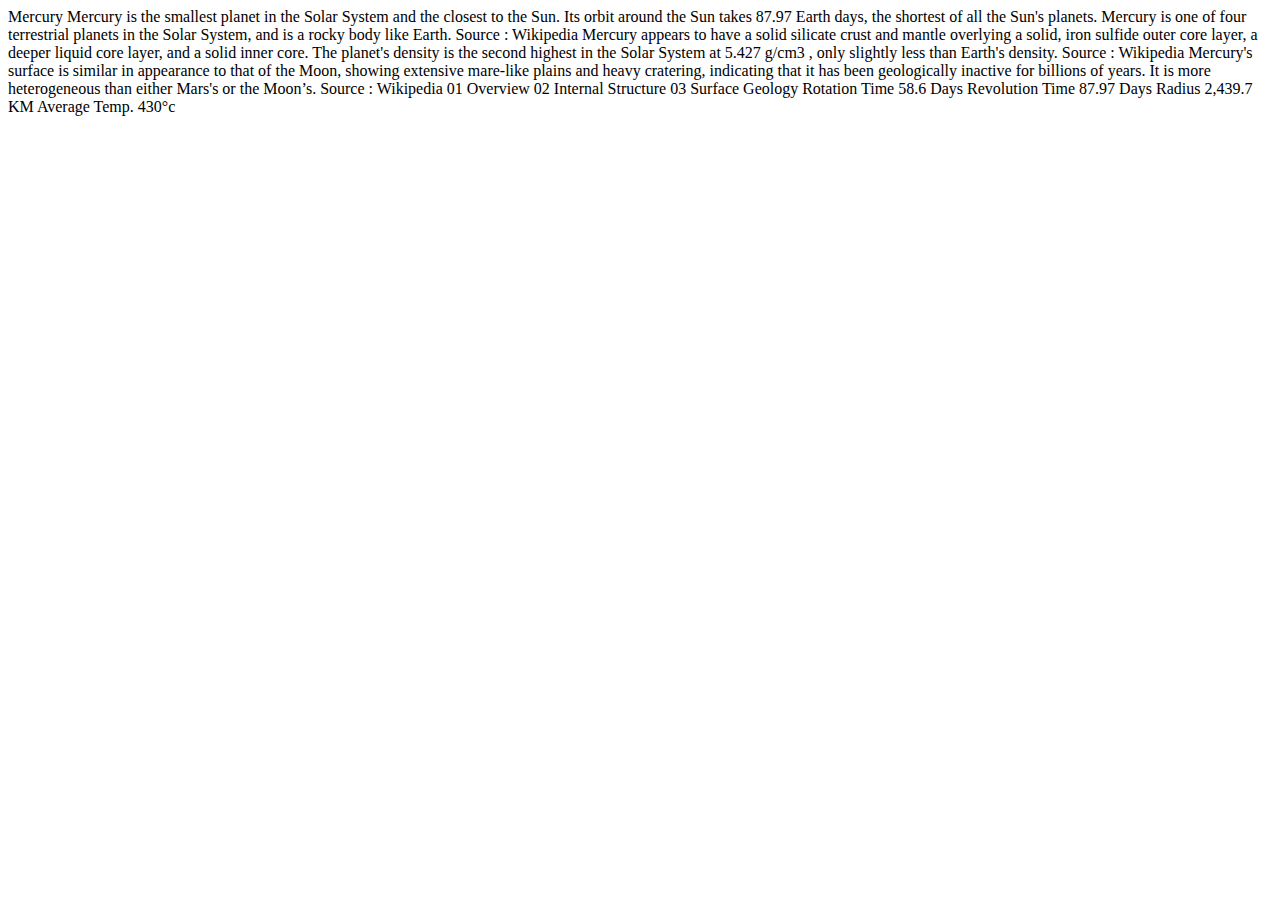
<file: assets/index.html>
<!DOCTYPE html>
<html lang="en">
<head>
  <meta charset="UTF-8">
  <meta name="viewport" content="width=device-width, initial-scale=1.0">

  <link rel="icon" type="image/png" sizes="32x32" href="./assets/favicon-32x32.png">
  
  <title>Frontend Mentor | Planets fact site</title>
</head>
<body>
  Mercury

  <!-- Overview Content Start -->

  Mercury is the smallest planet in the Solar System and the closest 
  to the Sun. Its orbit around the Sun takes 87.97 Earth days, the 
  shortest of all the Sun's planets. Mercury is one of four terrestrial 
  planets in the Solar System, and is a rocky body like Earth.

  Source : Wikipedia <!-- URL: https://en.wikipedia.org/wiki/Mercury_(planet) -->

  <!-- Overview Content End -->

  <!-- Internal Structure Content Start -->

  Mercury appears to have a solid silicate crust and mantle overlying a 
  solid, iron sulfide outer core layer, a deeper liquid core layer, and 
  a solid inner core. The planet's density is the second highest in the 
  Solar System at 5.427 g/cm3 , only slightly less than Earth's density.

  Source : Wikipedia <!-- URL: https://en.wikipedia.org/wiki/Mercury_(planet)#Internal_structure -->

  <!-- Internal Structure Content End -->

  <!-- Surface Geology Content Start -->

  Mercury's surface is similar in appearance to that of the Moon, showing 
  extensive mare-like plains and heavy cratering, indicating that it has 
  been geologically inactive for billions of years. It is more heterogeneous 
  than either Mars's or the Moon’s.

  Source : Wikipedia <!-- URL: https://en.wikipedia.org/wiki/Mercury_(planet)#Surface_geology -->

  <!-- Surface Geology Content End -->

  01 Overview
  02 Internal Structure
  03 Surface Geology

  Rotation Time
  58.6 Days

  Revolution Time
  87.97 Days

  Radius
  2,439.7 KM

  Average Temp.
  430°c
</body>
</html>
</file>
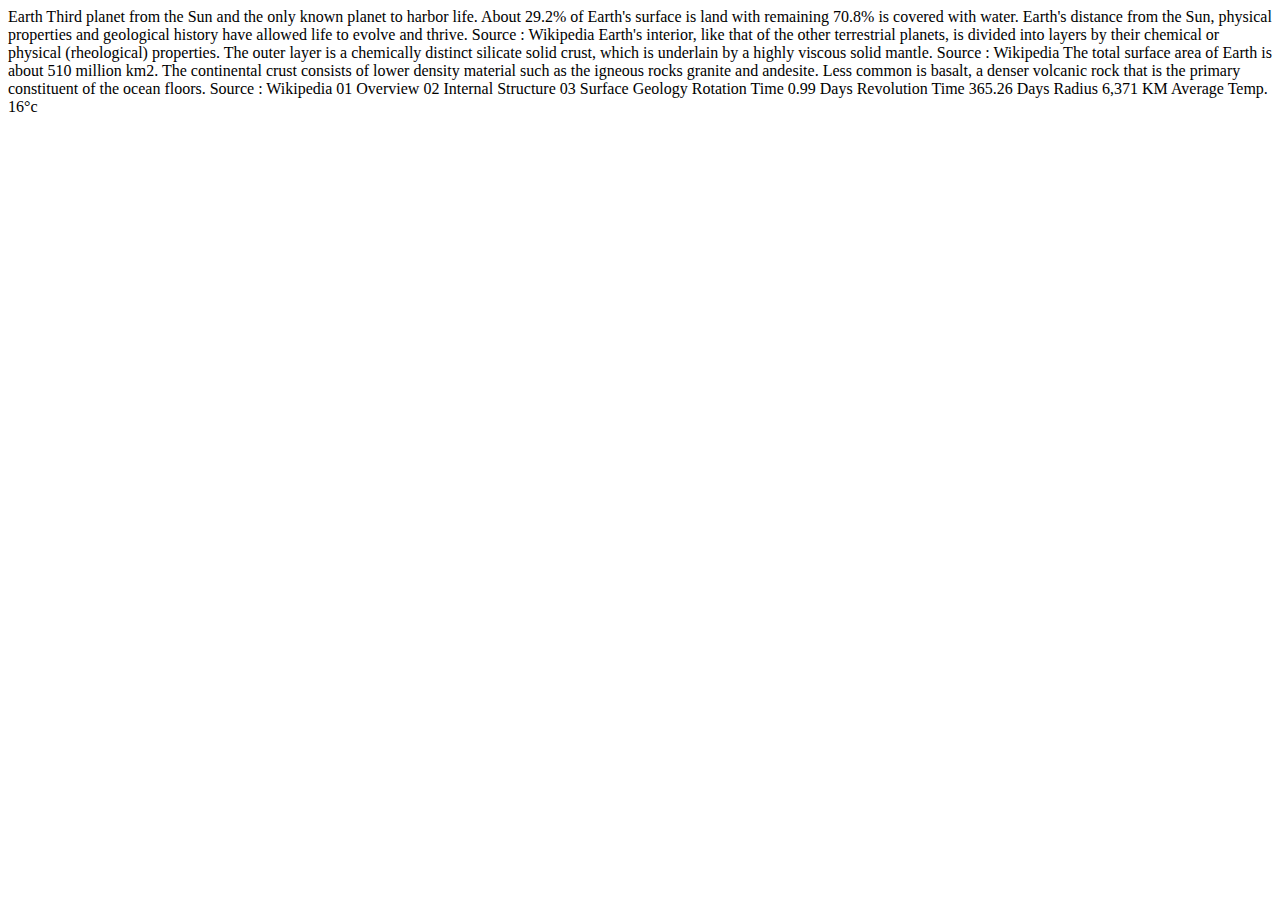
<file: earth.html>
<!DOCTYPE html>
<html lang="en">
<head>
  <meta charset="UTF-8">
  <meta name="viewport" content="width=device-width, initial-scale=1.0">

  <link rel="icon" type="image/png" sizes="32x32" href="./assets/favicon-32x32.png">
  
  <title>Frontend Mentor | Planets fact site</title>
</head>
<body>
  Earth

  <!-- Overview Content Start -->

  Third planet from the Sun and the only known planet to harbor life. 
  About 29.2% of Earth's surface is land with remaining 70.8% is 
  covered with water. Earth's distance from the Sun, physical properties 
  and geological history have allowed life to evolve and thrive.

  Source : Wikipedia <!-- URL: https://en.wikipedia.org/wiki/Earth -->

  <!-- Overview Content End -->

  <!-- Internal Structure Content Start -->

  Earth's interior, like that of the other terrestrial planets, is divided 
  into layers by their chemical or physical (rheological) properties. The 
  outer layer is a chemically distinct silicate solid crust, which is 
  underlain by a highly viscous solid mantle.

  Source : Wikipedia <!-- URL: https://en.wikipedia.org/wiki/Earth#Internal_structure -->

  <!-- Internal Structure Content End -->

  <!-- Surface Geology Content Start -->

  The total surface area of Earth is about 510 million km2. The continental 
  crust consists of lower density material such as the igneous rocks granite 
  and andesite. Less common is basalt, a denser volcanic rock that is the 
  primary constituent of the ocean floors.

  Source : Wikipedia <!-- URL: https://en.wikipedia.org/wiki/Earth#Surface -->

  <!-- Surface Geology Content End -->

  01 Overview
  02 Internal Structure
  03 Surface Geology

  Rotation Time
  0.99 Days

  Revolution Time
  365.26 Days

  Radius
  6,371 KM

  Average Temp.
  16°c
</body>
</html>
</file>
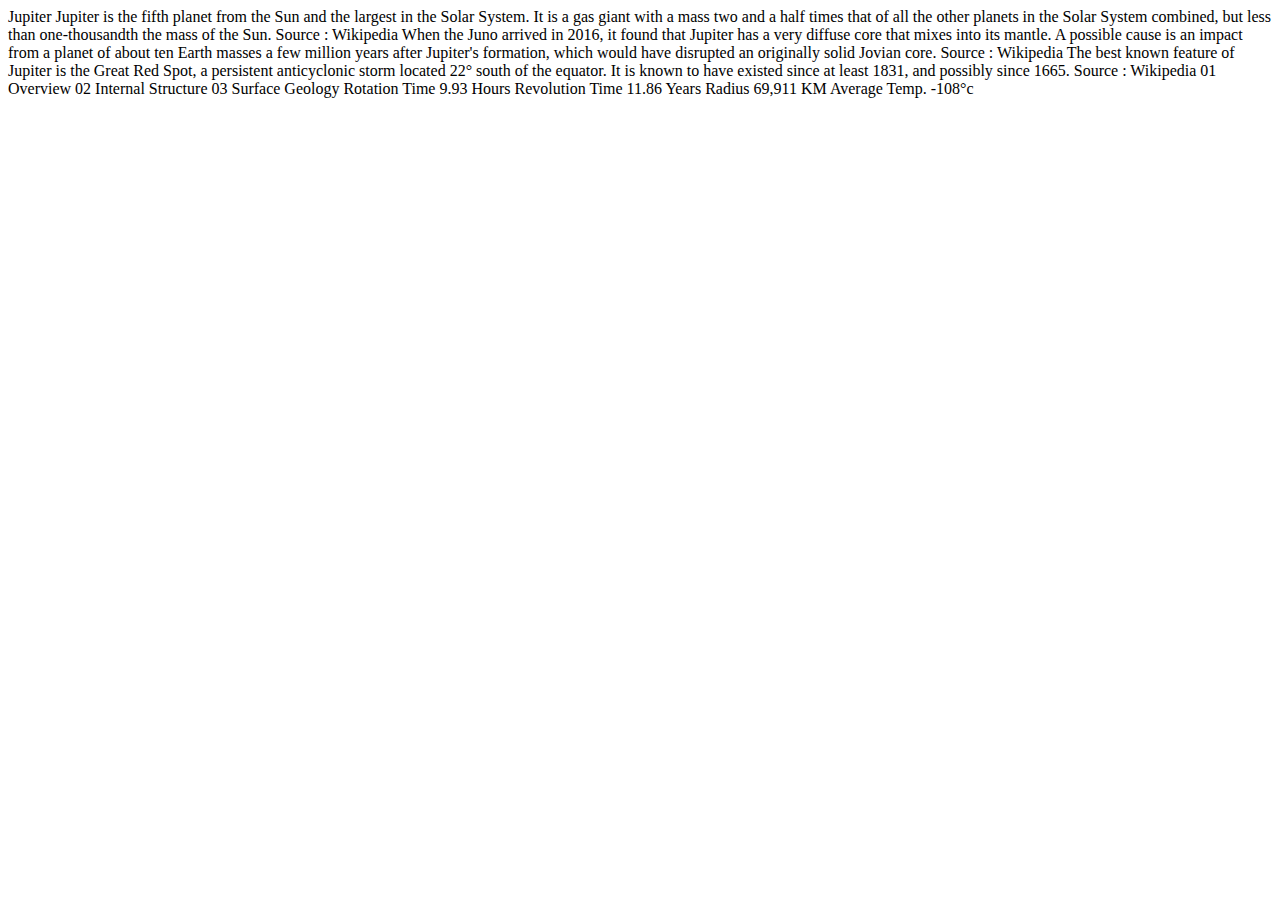
<file: jupiter.html>
<!DOCTYPE html>
<html lang="en">
<head>
  <meta charset="UTF-8">
  <meta name="viewport" content="width=device-width, initial-scale=1.0">

  <link rel="icon" type="image/png" sizes="32x32" href="./assets/favicon-32x32.png">
  
  <title>Frontend Mentor | Planets fact site</title>
</head>
<body>
  Jupiter

  <!-- Overview Content Start -->

  Jupiter is the fifth planet from the Sun and the largest in the Solar System. 
  It is a gas giant with a mass two and a half times that of all the other 
  planets in the Solar System combined, but less than one-thousandth the mass 
  of the Sun.

  Source : Wikipedia <!-- URL: https://en.wikipedia.org/wiki/Jupiter -->

  <!-- Overview Content End -->

  <!-- Internal Structure Content Start -->

  When the Juno arrived in 2016, it found that Jupiter has a very diffuse core 
  that mixes into its mantle. A possible cause is an impact from a planet of 
  about ten Earth masses a few million years after Jupiter's formation, which 
  would have disrupted an originally solid Jovian core.

  Source : Wikipedia <!-- URL: https://en.wikipedia.org/wiki/Jupiter#Internal_structure -->

  <!-- Internal Structure Content End -->

  <!-- Surface Geology Content Start -->

  The best known feature of Jupiter is the Great Red Spot, a persistent 
  anticyclonic storm located 22° south of the equator. It is known to have 
  existed since at least 1831, and possibly since 1665.

  Source : Wikipedia <!-- URL: https://en.wikipedia.org/wiki/Jupiter#Great_Red_Spot_and_other_vortices -->

  <!-- Surface Geology Content End -->

  01 Overview
  02 Internal Structure
  03 Surface Geology

  Rotation Time
  9.93 Hours

  Revolution Time
  11.86 Years

  Radius
  69,911 KM

  Average Temp.
  -108°c
</body>
</html>
</file>
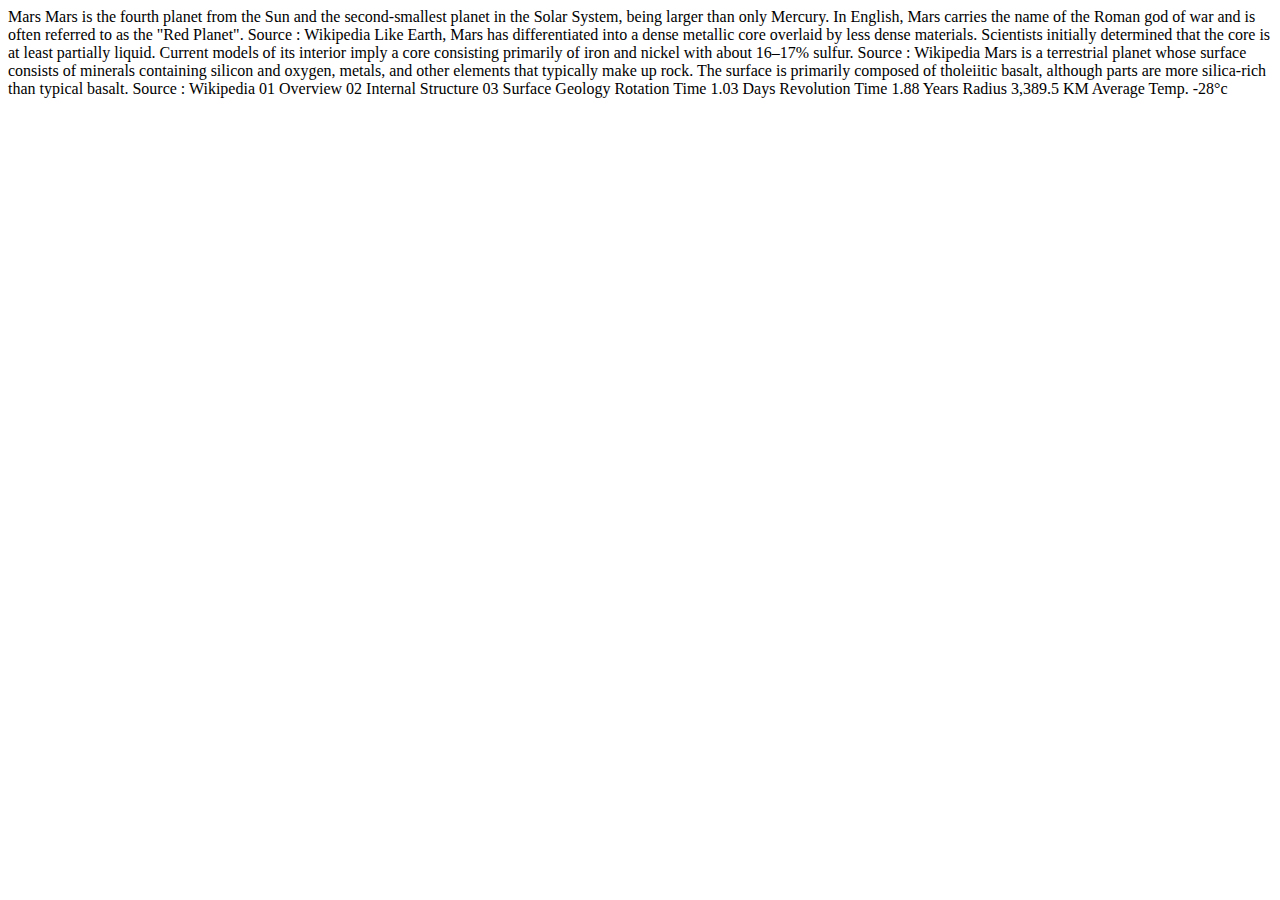
<file: mars.html>
<!DOCTYPE html>
<html lang="en">
<head>
  <meta charset="UTF-8">
  <meta name="viewport" content="width=device-width, initial-scale=1.0">

  <link rel="icon" type="image/png" sizes="32x32" href="./assets/favicon-32x32.png">
  
  <title>Frontend Mentor | Planets fact site</title>
</head>
<body>
  Mars

  <!-- Overview Content Start -->

  Mars is the fourth planet from the Sun and the second-smallest planet 
  in the Solar System, being larger than only Mercury. In English, Mars 
  carries the name of the Roman god of war and is often referred to as 
  the "Red Planet".

  Source : Wikipedia <!-- URL: https://en.wikipedia.org/wiki/Mars -->

  <!-- Overview Content End -->

  <!-- Internal Structure Content Start -->

  Like Earth, Mars has differentiated into a dense metallic core overlaid 
  by less dense materials. Scientists initially determined that the core 
  is at least partially liquid. Current models of its interior imply a 
  core consisting primarily of iron and nickel with about 16–17% sulfur.

  Source : Wikipedia <!-- URL: https://en.wikipedia.org/wiki/Mars#Internal_structure -->

  <!-- Internal Structure Content End -->

  <!-- Surface Geology Content Start -->

  Mars is a terrestrial planet whose surface consists of minerals containing 
  silicon and oxygen, metals, and other elements that typically make up rock. 
  The surface is primarily composed of tholeiitic basalt, although parts are 
  more silica-rich than typical basalt.

  Source : Wikipedia <!-- URL: https://en.wikipedia.org/wiki/Mars#Surface_geology -->

  <!-- Surface Geology Content End -->

  01 Overview
  02 Internal Structure
  03 Surface Geology

  Rotation Time
  1.03 Days

  Revolution Time
  1.88 Years

  Radius
  3,389.5 KM

  Average Temp.
  -28°c
</body>
</html>
</file>
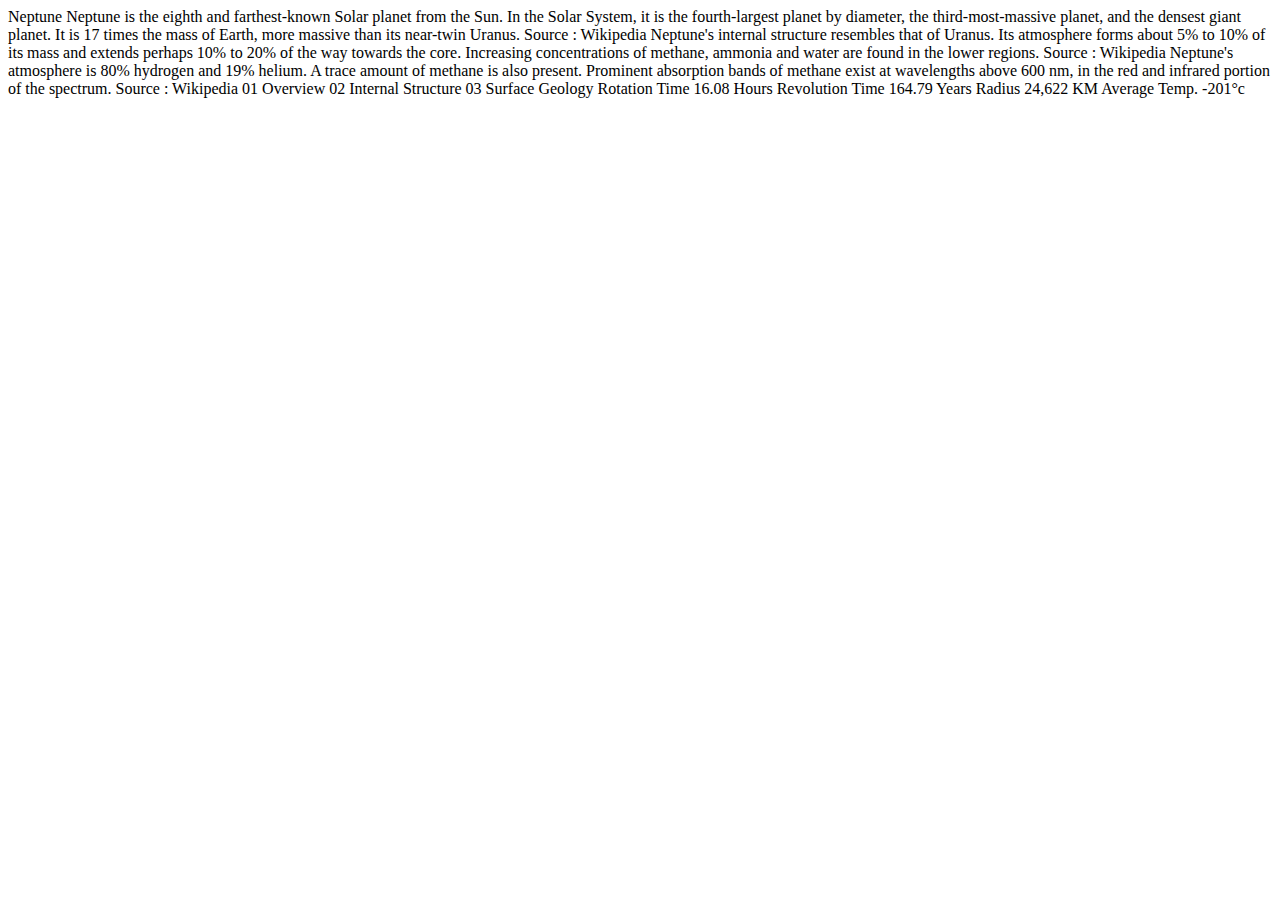
<file: neptune.html>
<!DOCTYPE html>
<html lang="en">
<head>
  <meta charset="UTF-8">
  <meta name="viewport" content="width=device-width, initial-scale=1.0">

  <link rel="icon" type="image/png" sizes="32x32" href="./assets/favicon-32x32.png">
  
  <title>Frontend Mentor | Planets fact site</title>
</head>
<body>
  Neptune

  <!-- Overview Content Start -->

  Neptune is the eighth and farthest-known Solar planet from the Sun. In the Solar 
  System, it is the fourth-largest planet by diameter, the third-most-massive planet, 
  and the densest giant planet. It is 17 times the mass of Earth, more massive than 
  its near-twin Uranus.

  Source : Wikipedia <!-- URL: https://en.wikipedia.org/wiki/Neptune -->

  <!-- Overview Content End -->

  <!-- Internal Structure Content Start -->

  Neptune's internal structure resembles that of Uranus. Its atmosphere forms about 5% 
  to 10% of its mass and extends perhaps 10% to 20% of the way towards the core. 
  Increasing concentrations of methane, ammonia and water are found in the lower regions.

  Source : Wikipedia <!-- URL: https://en.wikipedia.org/wiki/Neptune#Internal_structure -->

  <!-- Internal Structure Content End -->

  <!-- Surface Geology Content Start -->

  Neptune's atmosphere is 80% hydrogen and 19% helium. A trace amount of methane is also 
  present. Prominent absorption bands of methane exist at wavelengths above 600 nm, in 
  the red and infrared portion of the spectrum.

  Source : Wikipedia <!-- URL: https://en.wikipedia.org/wiki/Neptune#Atmosphere -->

  <!-- Surface Geology Content End -->

  01 Overview
  02 Internal Structure
  03 Surface Geology

  Rotation Time
  16.08 Hours

  Revolution Time
  164.79 Years

  Radius
  24,622 KM

  Average Temp.
  -201°c
</body>
</html>
</file>
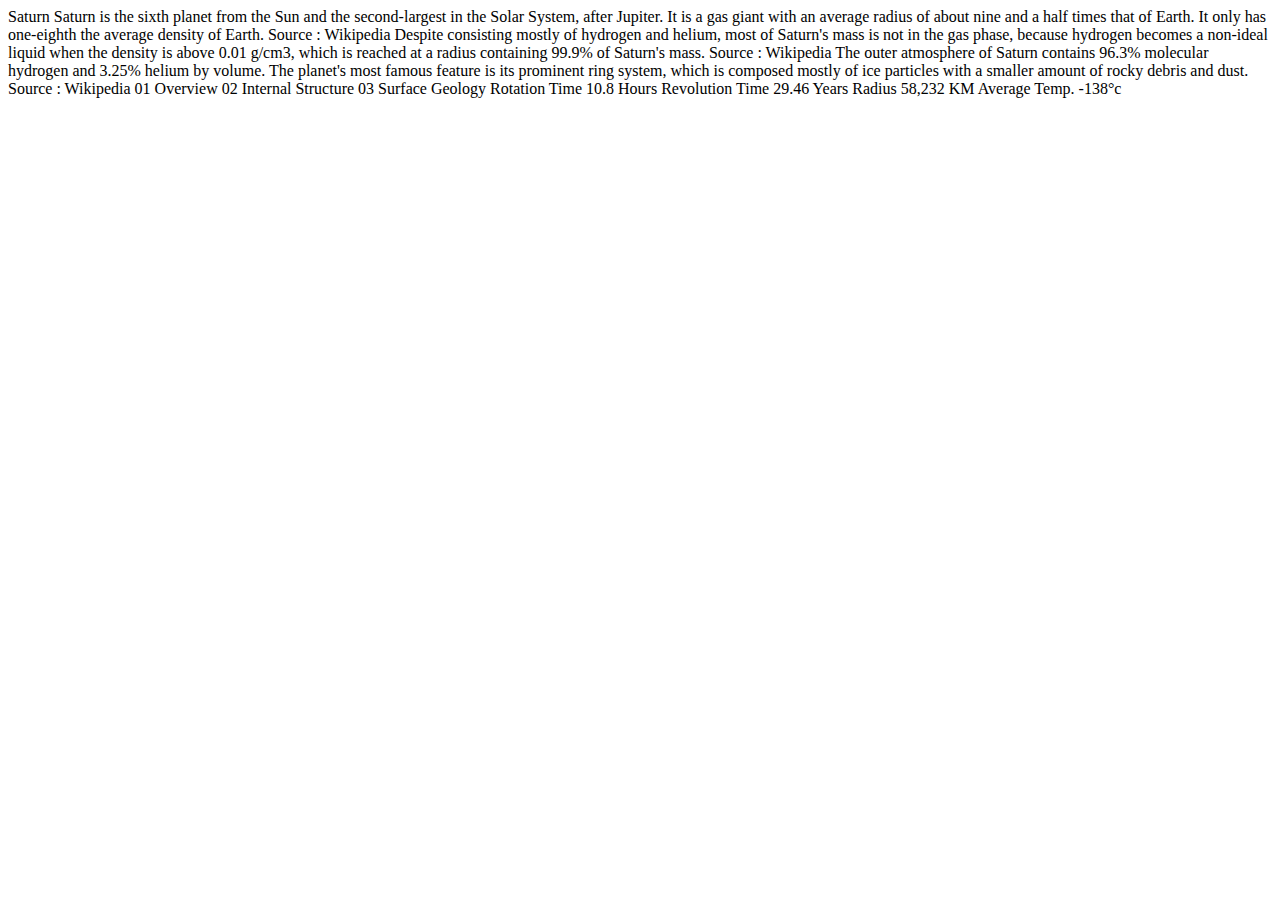
<file: saturn.html>
<!DOCTYPE html>
<html lang="en">
<head>
  <meta charset="UTF-8">
  <meta name="viewport" content="width=device-width, initial-scale=1.0">

  <link rel="icon" type="image/png" sizes="32x32" href="./assets/favicon-32x32.png">
  
  <title>Frontend Mentor | Planets fact site</title>
</head>
<body>
  Saturn

  <!-- Overview Content Start -->

  Saturn is the sixth planet from the Sun and the second-largest in the Solar 
  System, after Jupiter. It is a gas giant with an average radius of about 
  nine and a half times that of Earth. It only has one-eighth the average 
  density of Earth.

  Source : Wikipedia <!-- URL: https://en.wikipedia.org/wiki/Saturn -->

  <!-- Overview Content End -->

  <!-- Internal Structure Content Start -->

  Despite consisting mostly of hydrogen and helium, most of Saturn's mass 
  is not in the gas phase, because hydrogen becomes a non-ideal liquid 
  when the density is above 0.01 g/cm3, which is reached at a radius 
  containing 99.9% of Saturn's mass.

  Source : Wikipedia <!-- URL: https://en.wikipedia.org/wiki/Saturn#Internal_structure -->

  <!-- Internal Structure Content End -->

  <!-- Surface Geology Content Start -->

  The outer atmosphere of Saturn contains 96.3% molecular hydrogen and 3.25% 
  helium by volume. The planet's most famous feature is its prominent ring 
  system, which is composed mostly of ice particles with a smaller amount 
  of rocky debris and dust. 

  Source : Wikipedia <!-- URL: https://en.wikipedia.org/wiki/Saturn#Atmosphere -->

  <!-- Surface Geology Content End -->

  01 Overview
  02 Internal Structure
  03 Surface Geology

  Rotation Time
  10.8 Hours

  Revolution Time
  29.46 Years

  Radius
  58,232 KM

  Average Temp.
  -138°c
</body>
</html>
</file>
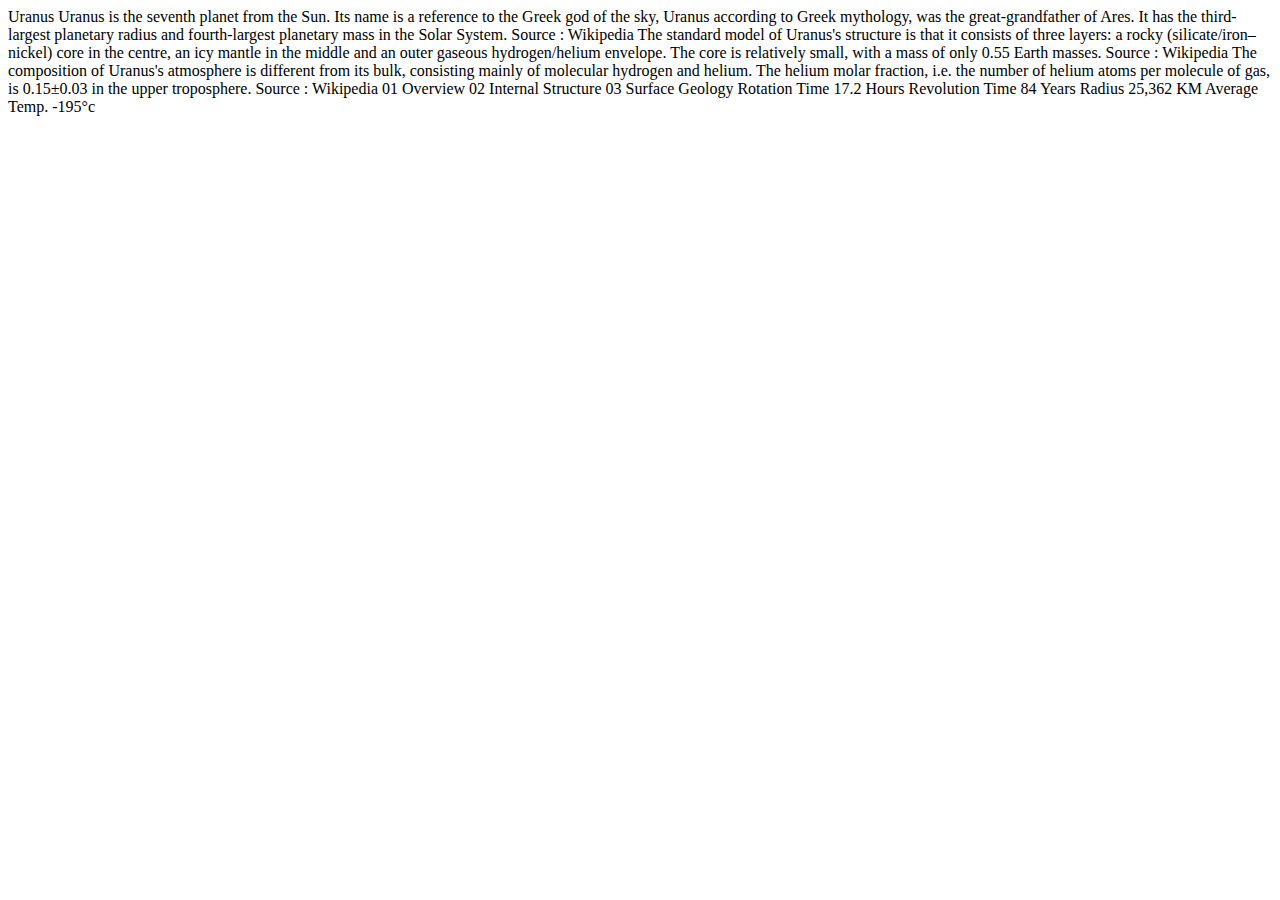
<file: uranus.html>
<!DOCTYPE html>
<html lang="en">
<head>
  <meta charset="UTF-8">
  <meta name="viewport" content="width=device-width, initial-scale=1.0">

  <link rel="icon" type="image/png" sizes="32x32" href="./assets/favicon-32x32.png">
  
  <title>Frontend Mentor | Planets fact site</title>
</head>
<body>
  Uranus

  <!-- Overview Content Start -->

  Uranus is the seventh planet from the Sun. Its name is a reference to the 
  Greek god of the sky, Uranus according to Greek mythology, was the great-grandfather 
  of Ares. It has the third-largest planetary radius and fourth-largest planetary 
  mass in the Solar System.

  Source : Wikipedia <!-- URL: https://en.wikipedia.org/wiki/Uranus -->

  <!-- Overview Content End -->

  <!-- Internal Structure Content Start -->

  The standard model of Uranus's structure is that it consists of three layers: a 
  rocky (silicate/iron–nickel) core in the centre, an icy mantle in the middle and 
  an outer gaseous hydrogen/helium envelope. The core is relatively small, with a 
  mass of only 0.55 Earth masses.

  Source : Wikipedia <!-- URL: https://en.wikipedia.org/wiki/Uranus#Internal_structure -->

  <!-- Internal Structure Content End -->

  <!-- Surface Geology Content Start -->

  The composition of Uranus's atmosphere is different from its bulk, consisting mainly 
  of molecular hydrogen and helium. The helium molar fraction, i.e. the number of 
  helium atoms per molecule of gas, is 0.15±0.03 in the upper troposphere.

  Source : Wikipedia <!-- URL: https://en.wikipedia.org/wiki/Uranus#Atmosphere -->

  <!-- Surface Geology Content End -->

  01 Overview
  02 Internal Structure
  03 Surface Geology

  Rotation Time
  17.2 Hours

  Revolution Time
  84 Years

  Radius
  25,362 KM

  Average Temp.
  -195°c
</body>
</html>
</file>
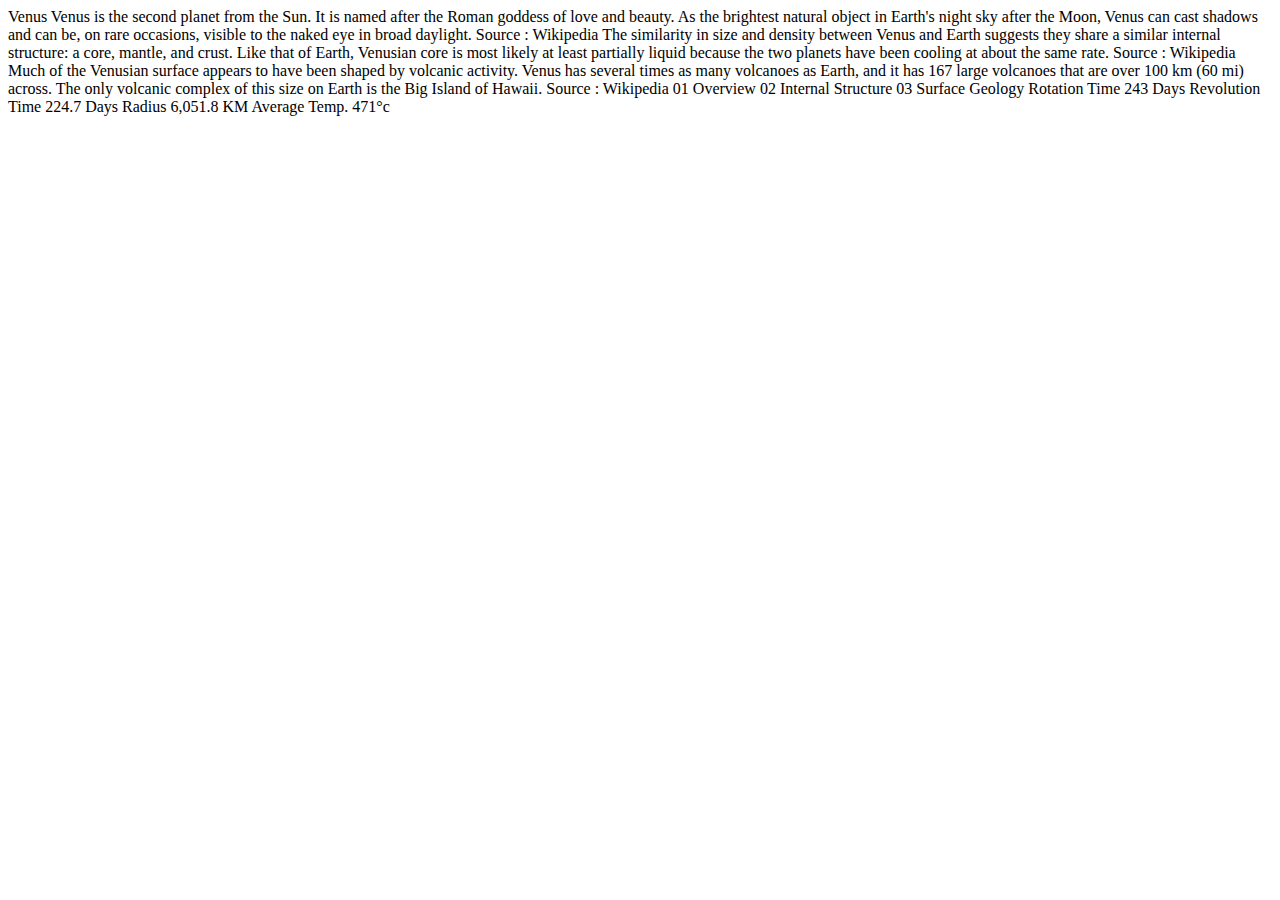
<file: venus.html>
<!DOCTYPE html>
<html lang="en">
<head>
  <meta charset="UTF-8">
  <meta name="viewport" content="width=device-width, initial-scale=1.0">

  <link rel="icon" type="image/png" sizes="32x32" href="./assets/favicon-32x32.png">
  
  <title>Frontend Mentor | Planets fact site</title>
</head>
<body>
  Venus

  <!-- Overview Content Start -->

  Venus is the second planet from the Sun. It is named after the 
  Roman goddess of love and beauty. As the brightest natural object 
  in Earth's night sky after the Moon, Venus can cast shadows and 
  can be, on rare occasions, visible to the naked eye in broad daylight.

  Source : Wikipedia <!-- URL: https://en.wikipedia.org/wiki/Venus -->

  <!-- Overview Content End -->

  <!-- Internal Structure Content Start -->

  The similarity in size and density between Venus and Earth suggests 
  they share a similar internal structure: a core, mantle, and crust. 
  Like that of Earth, Venusian core is most likely at least partially 
  liquid because the two planets have been cooling at about the same rate.

  Source : Wikipedia <!-- URL: https://en.wikipedia.org/wiki/Venus#Internal_structure -->

  <!-- Internal Structure Content End -->

  <!-- Surface Geology Content Start -->

  Much of the Venusian surface appears to have been shaped by volcanic activity. 
  Venus has several times as many volcanoes as Earth, and it has 167 large 
  volcanoes that are over 100 km (60 mi) across. The only volcanic complex 
  of this size on Earth is the Big Island of Hawaii.

  Source : Wikipedia <!-- URL: https://en.wikipedia.org/wiki/Venus#Surface_geology -->

  <!-- Surface Geology Content End -->

  01 Overview
  02 Internal Structure
  03 Surface Geology

  Rotation Time
  243 Days

  Revolution Time
  224.7 Days

  Radius
  6,051.8 KM

  Average Temp.
  471°c
</body>
</html>
</file>
